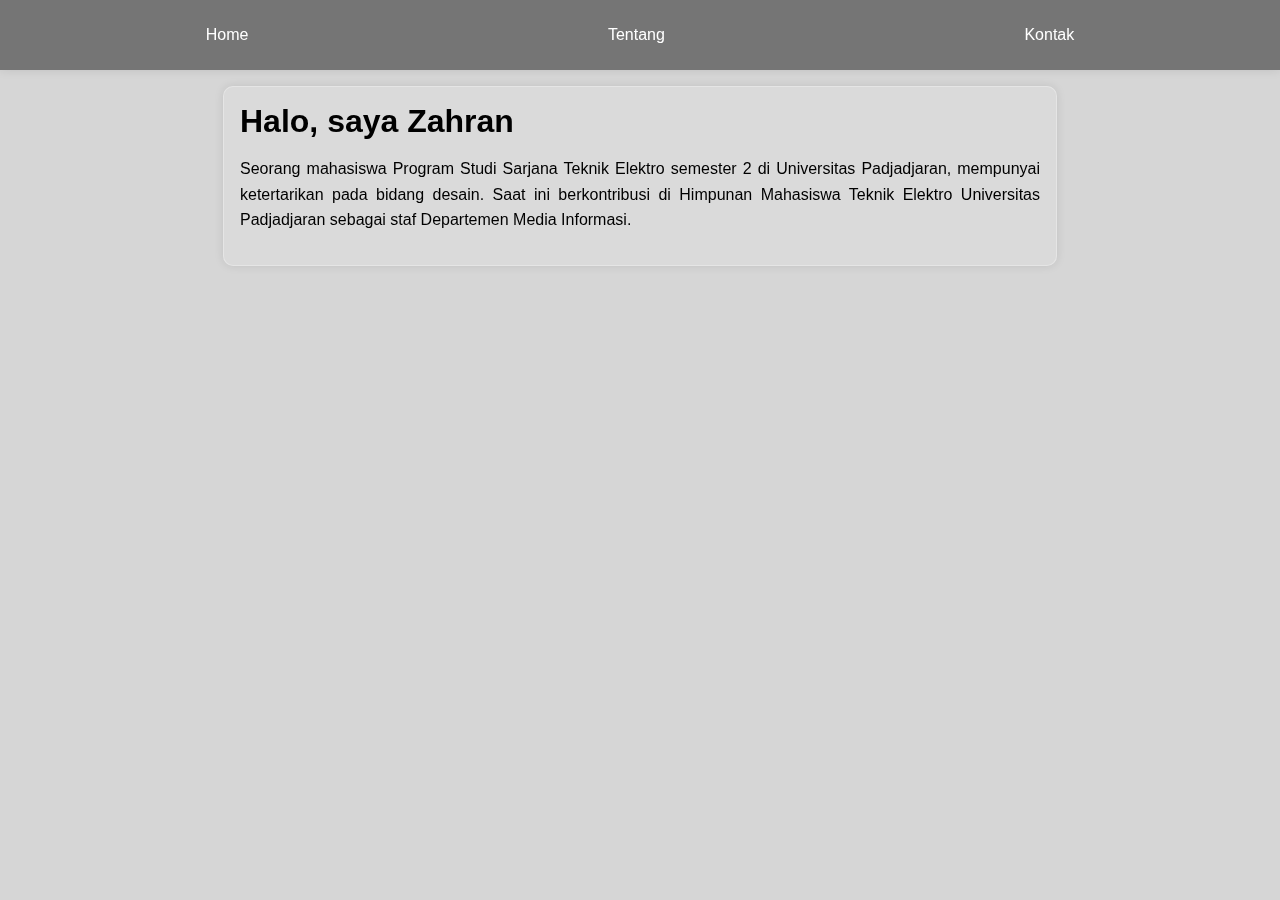
<file: index.html>
<!DOCTYPE html>
<html lang="en">
<head>
    <meta charset="UTF-8">
    <title>Zahran Fardiaz</title>
    <link rel="stylesheet" href="static/css/style.css">
</head>
<body>
    <header>
        <nav>
            <ul>
                <li><a href="/index">Home</a></li>
                <li><a href="/about">Tentang</a></li>
                <li><a href="/contact">Kontak</a></li>
            </ul>
        </nav>
    </header>
    <section>
        <h1>Halo, saya Zahran</h1>
        <p>Seorang mahasiswa Program Studi Sarjana Teknik Elektro semester 2 di Universitas Padjadjaran, mempunyai ketertarikan pada bidang desain. Saat ini berkontribusi di Himpunan
        Mahasiswa Teknik Elektro Universitas Padjadjaran sebagai staf Departemen Media Informasi.</p>
    </section>
</body>
</html>
</file>
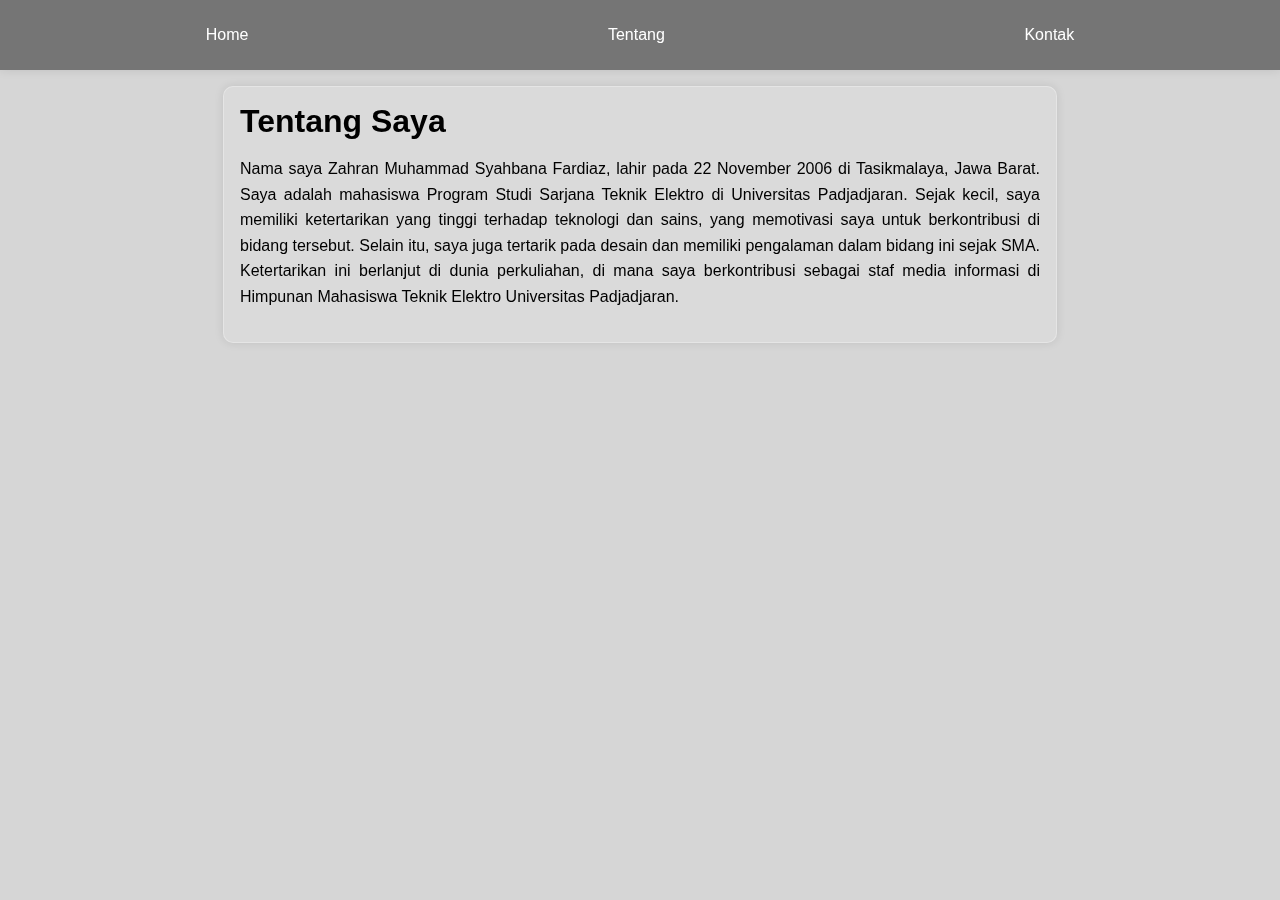
<file: about.html>
<!DOCTYPE html>
<html lang="en">
<head>
    <meta charset="UTF-8">
    <title>Tentang - Zahran Fardiaz</title>
    <link rel="stylesheet" href="static/css/style_about.css">
</head>
<body>
    <header>
        <nav>
            <ul>
                <li><a href="/index">Home</a></li>
                <li><a href="/about">Tentang</a></li>
                <li><a href="/contact">Kontak</a></li>
            </ul>
        </nav>
    </header>
    <section>
        <h1>Tentang Saya</h1>
        <p>Nama saya Zahran Muhammad Syahbana Fardiaz, lahir pada 22 November 2006 di Tasikmalaya, Jawa Barat. Saya adalah mahasiswa Program Studi Sarjana Teknik Elektro di Universitas Padjadjaran. Sejak kecil, saya memiliki ketertarikan yang tinggi terhadap teknologi dan sains, yang memotivasi saya untuk berkontribusi di bidang tersebut. Selain itu, saya juga tertarik pada desain dan memiliki pengalaman dalam bidang ini sejak SMA. Ketertarikan ini berlanjut di dunia perkuliahan, di mana saya berkontribusi sebagai staf media informasi di Himpunan Mahasiswa Teknik Elektro Universitas Padjadjaran.</p>
    </section>
</body>
</html>
</file>
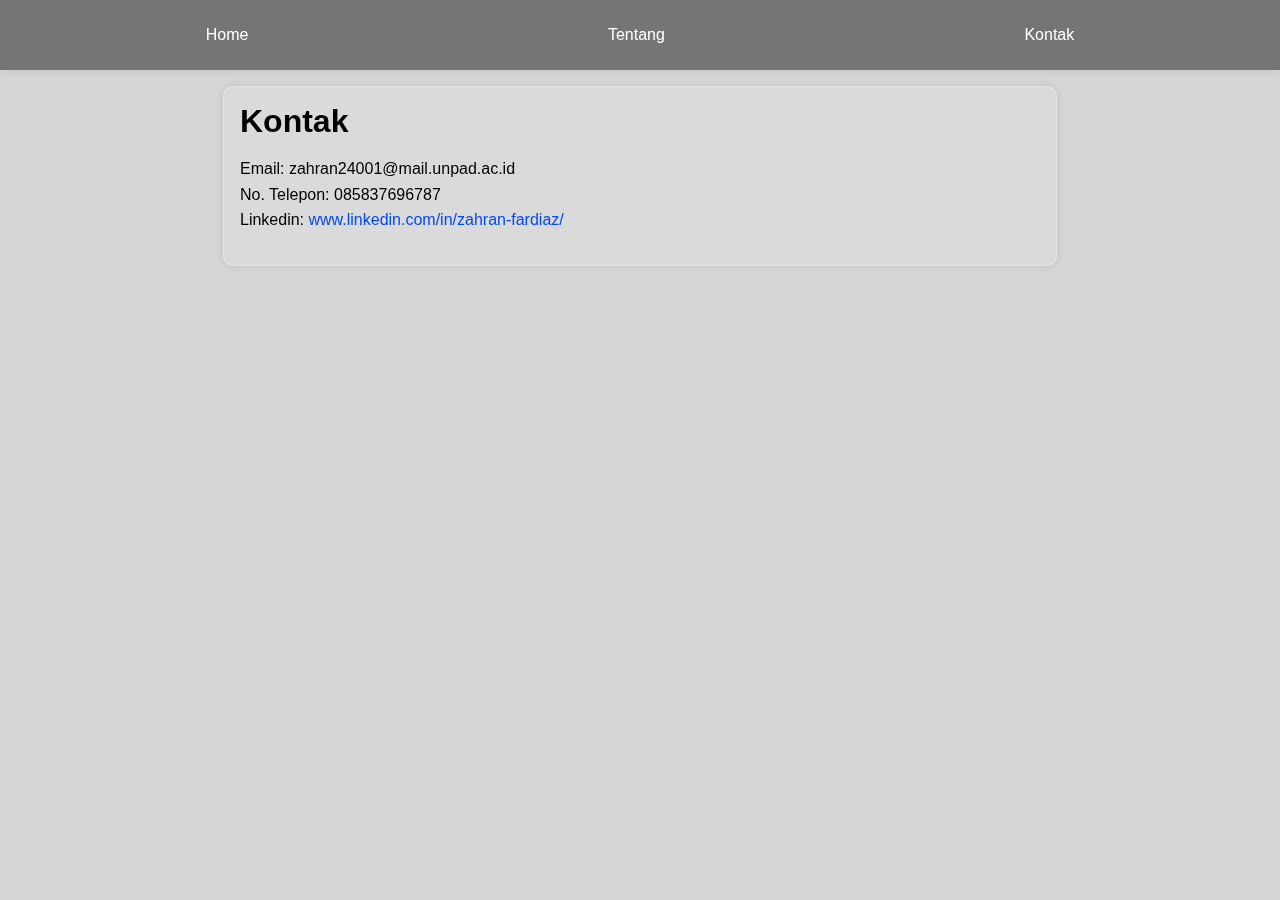
<file: contact.html>
<!DOCTYPE html>
<html lang="en">
<head>
    <meta charset="UTF-8">
    <title>Kontak - Zahran Fardiaz</title>
    <link rel="stylesheet" href="static/css/style_contact.css">
</head>
<body>
    <header>
        <nav>
            <ul>
                <li><a href="/index">Home</a></li>
                <li><a href="/about">Tentang</a></li>
                <li><a href="/contact">Kontak</a></li>
            </ul>
        </nav>
    </header>
    <section>
        <h1>Kontak</h1>
        <p>Email: zahran24001@mail.unpad.ac.id<br>
        No. Telepon: 085837696787<br>
        Linkedin: <a href="www.linkedin.com/in/zahran-fardiaz/">www.linkedin.com/in/zahran-fardiaz/</a></p>
    </section>
</body>
</html>
</file>
<file: static/css/style.css>
body {
    font-family: Helvetica, sans-serif;
    margin: 0;
    padding: 0;
    background-color: #d6d6d6;
}

header {
    background-color: #757575;
    color: #888888;
    padding: 1rem;
    text-align: left;
    backdrop-filter: blur(10px);
    box-shadow: 0 0 10px rgba(0, 0, 0, 0.1);
}

h1 {
    margin: 0;
}

section {
    padding: 1rem;
    text-align: left;
    margin: 1rem auto;
    max-width: 800px;
    background-color: rgba(255, 255, 255, 0.1);
    backdrop-filter: blur(10px);
    box-shadow: 0 0 10px rgba(0, 0, 0, 0.1);
    border-radius: 10px;
    border: 1px solid rgba(255, 255, 255, 0.3);
}

h2 {
    color: #333;
}

p {
    line-height: 1.6;
    text-align: justify;
    padding: 0px;
}

a {
    color: #9dcfff;
    text-decoration: none;
}

a:hover {
    text-decoration: underline;
}

nav ul {
    list-style-type: none;
    padding: 10px;
    margin: 0px;
    display: flex;
    justify-content: space-around;
    align-items: center;
}

nav ul li {
    margin: 0;
}

nav ul li a {
    text-decoration: none;
    color: #fff;
}

nav ul li a:hover {
    text-decoration: underline;
}
</file>
<file: static/css/style_about.css>
body {
    font-family: Helvetica, sans-serif;
    margin: 0;
    padding: 0;
    background-color: #d6d6d6;
}

header {
    background-color: #757575;
    color: #888888;
    padding: 1rem;
    text-align: left;
    backdrop-filter: blur(10px);
    box-shadow: 0 0 10px rgba(0, 0, 0, 0.1);
}

h1 {
    margin: 0;
}

section {
    padding: 1rem;
    text-align: left;
    margin: 1rem auto;
    max-width: 800px;
    background-color: rgba(255, 255, 255, 0.1);
    backdrop-filter: blur(10px);
    box-shadow: 0 0 10px rgba(0, 0, 0, 0.1);
    border-radius: 10px;
    border: 1px solid rgba(255, 255, 255, 0.3);
}

h2 {
    color: #333;
}

p {
    line-height: 1.6;
    text-align: justify;
    padding: 0px;
}

a {
    color: #9dcfff;
    text-decoration: none;
}

a:hover {
    text-decoration: underline;
}

nav ul {
    list-style-type: none;
    padding: 10px;
    margin: 0px;
    display: flex;
    justify-content: space-around;
    align-items: center;
}

nav ul li {
    margin: 0;
}

nav ul li a {
    text-decoration: none;
    color: #fff;
}

nav ul li a:hover {
    text-decoration: underline;
}
</file>
<file: static/css/style_contact.css>
body {
    font-family: Helvetica, sans-serif;
    margin: 0;
    padding: 0;
    background-color: #d6d6d6;
}

header {
    background-color: #757575;
    color: #888888;
    padding: 1rem;
    text-align: left;
    backdrop-filter: blur(10px);
    box-shadow: 0 0 10px rgba(0, 0, 0, 0.1);
}

h1 {
    margin: 0;
}

section {
    padding: 1rem;
    text-align: left;
    margin: 1rem auto;
    max-width: 800px;
    background-color: rgba(255, 255, 255, 0.1);
    backdrop-filter: blur(10px);
    box-shadow: 0 0 10px rgba(0, 0, 0, 0.1);
    border-radius: 10px;
    border: 1px solid rgba(255, 255, 255, 0.3);
}

h2 {
    color: #333;
}

p {
    line-height: 1.6;
    text-align: justify;
    padding: 0px;
}

a {
    color: #9dcfff;
    text-decoration: none;
}

a:hover {
    text-decoration: underline;
}

nav ul {
    list-style-type: none;
    padding: 10px;
    margin: 0px;
    display: flex;
    justify-content: space-around;
    align-items: center;
}

nav ul li {
    margin: 0;
}

nav ul li a {
    text-decoration: none;
    color: #fff;
}

nav ul li a:hover {
    text-decoration: underline;
}

a {
    color: #0048ff;
}
</file>
